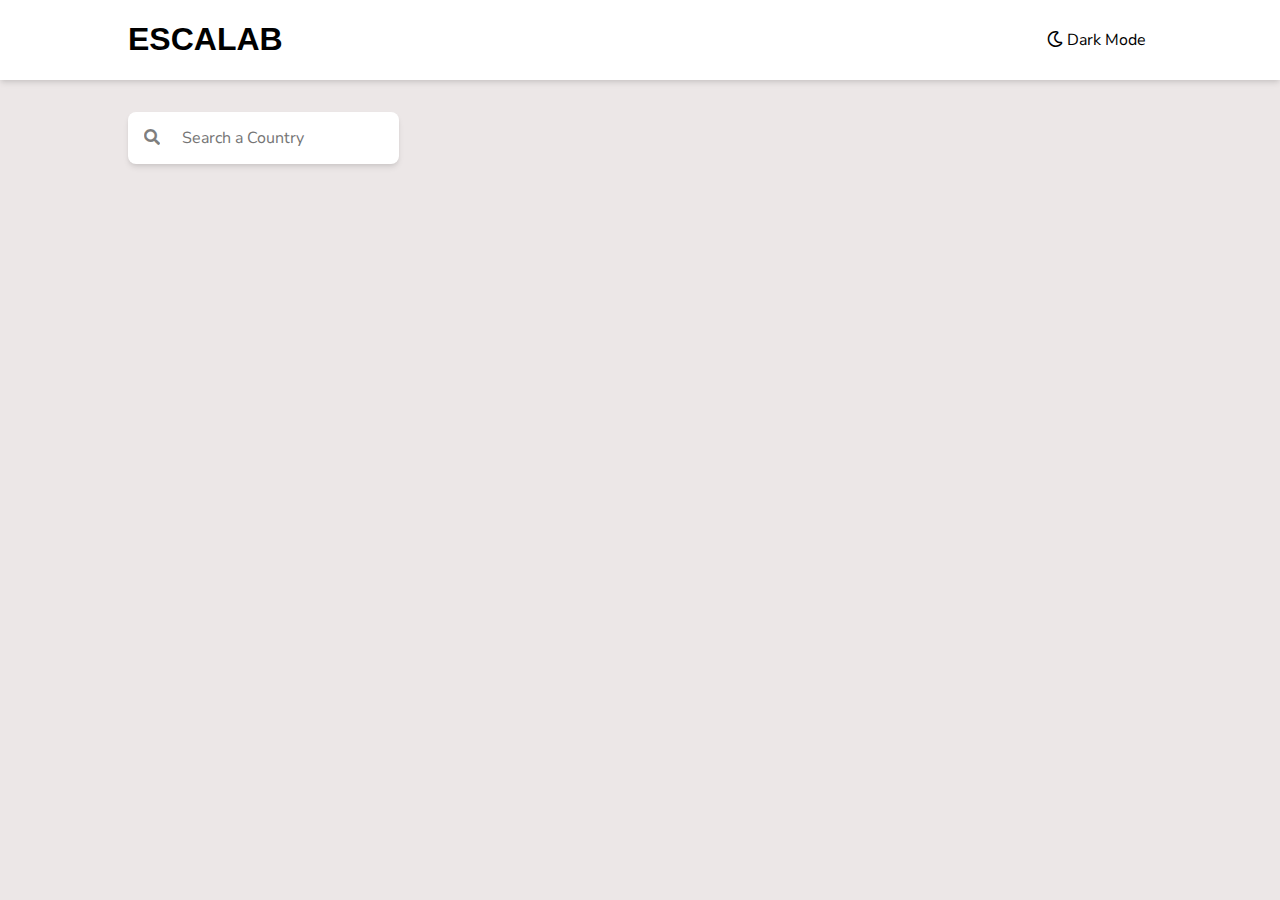
<file: index.html>
<!DOCTYPE html>
<html lang="es">
  <head>
    <meta charset="UTF-8" />
    <meta name="viewport" content="width=device-width, initial-scale=1.0" />
    <title>Escalab - Challenge</title>
    <link
      href="https://fonts.googleapis.com/css2?family=Nunito+Sans:wght@300;400;600;800&display=swap"
      rel="stylesheet"
    />
    <link
      rel="stylesheet"
      href="https://cdnjs.cloudflare.com/ajax/libs/font-awesome/5.15.1/css/all.min.css"
    />
    <link rel="stylesheet" href="css/normalize.css" />
    <link rel="stylesheet" href="css/main.css" />
    <link rel="stylesheet" href="css/custom-select.css" />
  </head>
  <body>
    <nav class="navbar">
      <div class="container navbar-content">
        <a href="/" class="navbar-link">
          <h1 class="navbar-title">Escalab</h1>
        </a>
        <button class="btn-dark-mode">
          <i class="far fa-moon"></i>
          Dark Mode
        </button>
      </div>
    </nav>

    <header class="container filter-content my-2">
      <form class="form-search" id="formulario">
        <i class="fas fa-search"></i>
        <input
          type="text"
          placeholder="Search a Country"
          id="inputFormulario"
        />
      </form>
      <div class="custom-select" style="width: 200px">
        <select>
          <option value="">Filter by Region</option>
          <option value="">All</option>
          <option value="Africa">Africa</option>
          <option value="Americas">America</option>
          <option value="Asia">Asia</option>
          <option value="Europe">Europe</option>
          <option value="Oceania">Oceania</option>
        </select>
      </div>
    </header>

    <main class="container grid" id="banderas"></main>

    <script src="js/dark-mode.js"></script>
    <script src="js/app.js"></script>
    <script src="js/custom-select.js"></script>
    <script src="js/formulario.js"></script>
  </body>
</html>
</file>
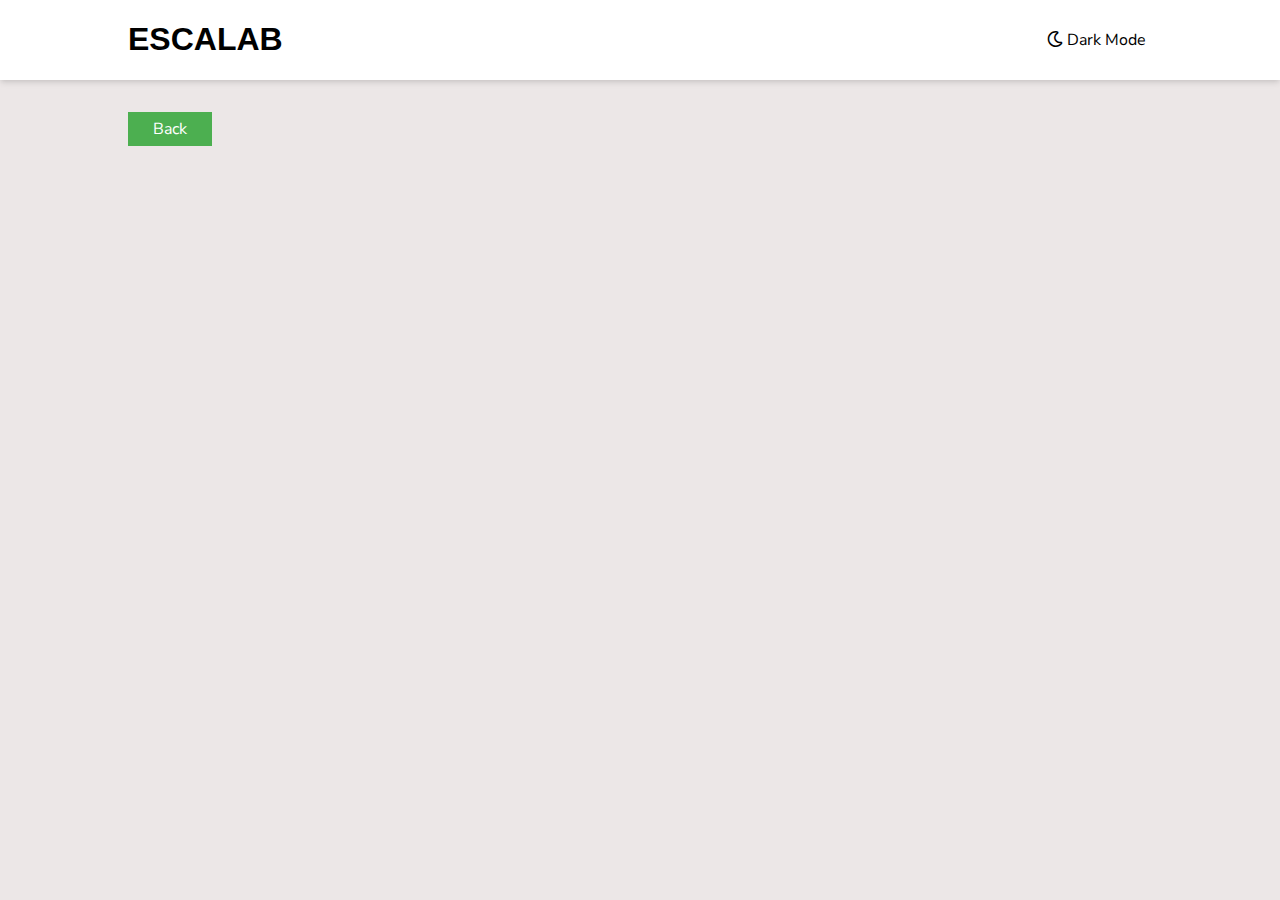
<file: pais.html>
<!DOCTYPE html>
<html lang="es">
  <head>
    <meta charset="UTF-8" />
    <meta name="viewport" content="width=device-width, initial-scale=1.0" />
    <title>Escalab - Challenge</title>
    <link
      href="https://fonts.googleapis.com/css2?family=Nunito+Sans:wght@300;400;600;800&display=swap"
      rel="stylesheet"
    />
    <link
      rel="stylesheet"
      href="https://cdnjs.cloudflare.com/ajax/libs/font-awesome/5.15.1/css/all.min.css"
    />
    <link rel="stylesheet" href="css/normalize.css" />
    <link rel="stylesheet" href="css/main.css" />
  </head>
  <body>
    <nav class="navbar">
      <div class="container navbar-content">
        <a href="/" class="navbar-link">
          <h1 class="navbar-title">Escalab</h1>
        </a>
        <button class="btn-dark-mode">
          <i class="far fa-moon"></i>
          Dark Mode
        </button>
      </div>
    </nav>

    <header class="container filter-content my-2">
      <button class="btn">
        <a href="index.html">Back</a>
      </button>
    </header>

    <main class="container grid-card" id="banderas"></main>

    <script src="js/dark-mode.js"></script>
    <script src="js/detalle.js"></script>
  </body>
</html>
</file>
<file: css/main.css>
:root {
  /* --color-bg: #bebebe;
    --color-bg-secondary: #ffffff;
    --color-text: #000000; */
  --box-shadow: 0 4px 6px -1px rgba(0, 0, 0, 0.1),
    0 2px 4px -1px rgba(0, 0, 0, 0.06);
  --border-radius: 0.5rem;
}

html {
  box-sizing: border-box;
}

*,
*:before,
*:after {
  box-sizing: inherit;
}

body {
  --color-bg: #ece7e7;
  --color-bg-secondary: #ffffff;
  --color-text: #000000;
  font-family: "Nunito Sans", sans-serif;
  color: var(--color-text);
  background-color: var(--color-bg);
}

body.dark-mode {
  --color-bg: #212e37;
  --color-bg-secondary: #2b3743;
  --color-text: #ffffff;
}

.container {
  margin-left: auto;
  margin-right: auto;
  width: 80%;
}

.img-fluid {
  width: 100%;
}

/* Espaciados */
.my-1 {
  margin-top: 1rem;
  margin-bottom: 1rem;
}

.my-2 {
  margin-top: 2rem;
  margin-bottom: 2rem;
}

/* Navbar */
.navbar {
  background-color: var(--color-bg-secondary);
  box-shadow: var(--box-shadow);
}

.navbar-content {
  display: flex;
  justify-content: space-between;
  align-items: center;
}

.navbar-title {
  text-transform: uppercase;
  font-family: "Trebuchet MS", "Lucida Sans Unicode", "Lucida Grande",
    "Lucida Sans", Arial, sans-serif;
  color: var(--color-text);
}

.navbar-link {
  text-decoration: none;
}

.btn-dark-mode {
  background-color: var(--color-bg-secondary);
  border: none;
  outline: none;
  cursor: pointer;
  opacity: 1;
  transition: 0.3s;
  color: var(--color-text);
}

.btn-dark-mode:hover {
  opacity: 0.6;
}

/* Filtros */
.filter-content {
  display: flex;
  justify-content: space-between;
  align-items: center;
}

.form-search {
  box-shadow: var(--box-shadow);
  border-radius: var(--border-radius);
  background-color: var(--color-bg-secondary);
  padding: 1rem;
}

.form-search i {
  opacity: 0.5;
}

.form-search input {
  border: none;
  outline: none;
  margin-left: 1rem;
  background-color: var(--color-bg-secondary);
  color: var(--color-text);
}

/* Main */
.grid {
  display: grid;
  grid-template-columns: repeat(4, minmax(0, 1fr));
  gap: 2rem;
}

.grid-card {
  display: grid;
  justify-content: center;
  align-content: center;
}

.card {
  overflow: hidden;
  background-color: var(--color-bg-secondary);
  border-radius: var(--border-radius);
  box-shadow: var(--box-shadow);
  margin-bottom: 2rem;
}

.card img {
  border-top-left-radius: var(--border-radius);
  border-top-right-radius: var(--border-radius);
}

.card-content {
  padding: 2rem;
  text-align: center;
}

.card-content h3 {
  margin-bottom: 2rem;
}

.btn {
  background-color: #4caf50;
  border: none;
  color: white;
  padding: 8px 25px;
  text-align: center;
  text-decoration: none;
  display: inline-block;
  font-size: 16px;
  transition-duration: 0.4s;
}

.btn a {
  color: #ffffff;
  text-decoration: none;
}

.btn:hover {
  background-color: #2e9232;
  color: white;
}

@media (max-width: 1000px) {
  .grid {
    grid-template-columns: repeat(3, minmax(0, 1fr));
  }
}

@media (max-width: 750px) {
  .grid {
    grid-template-columns: repeat(2, minmax(0, 1fr));
  }
}

@media (max-width: 600px) {
  .navbar-content {
    font-size: 0.6rem;
  }

  .filter-content {
    flex-direction: column;
    align-items: flex-start;
  }

  .form-search {
    width: 100%;
    margin-bottom: 1rem;
  }

  .form-search input {
    width: 85%;
  }

  .grid {
    grid-template-columns: repeat(1, minmax(0, 1fr));
  }
}
</file>
<file: css/custom-select.css>
/* The container must be positioned relative: */
.custom-select {
    position: relative;
  }
  
  .custom-select select {
    display: none; /*hide original SELECT element: */
  }
  
  .select-selected {
    background-color: var(--color-bg-secondary);
    box-shadow: var(--box-shadow);
    border-radius: var(--border-radius);
  }
  
  /* Style the arrow inside the select element: */
  .select-selected:after {
    position: absolute;
    content: "";
    top: 21px;
    right: 10px;
    width: 0;
    height: 0;
    border: 6px solid transparent;
    border-color: var(--color-text) transparent transparent transparent;
  }
  
  /* Point the arrow upwards when the select box is open (active): */
  .select-selected.select-arrow-active:after {
    border-color: transparent transparent var(--color-text) transparent;
    top: 14px;
  }
  
  /* style the items (options), including the selected item: */
  .select-items div,.select-selected {
    color: var(--color-text);
    padding: 18px 16px;
    border: 1px solid transparent;
    border-color: transparent transparent rgba(0, 0, 0, 0.1) transparent;
    cursor: pointer;
    height: 52.4px;
  }
  
  /* Style items (options): */
  .select-items {
    margin-top: 0.3rem;
    position: absolute;
    background-color: var(--color-bg-secondary);
    top: 100%;
    left: 0;
    right: 0;
    z-index: 99;
    box-shadow: var(--box-shadow);
    border-radius: var(--border-radius);
  }
  
  /* Hide the items when the select box is closed: */
  .select-hide {
    display: none;
  }
  
  .select-items div:hover, .same-as-selected {
    background-color: rgba(0, 0, 0, 0.1);
    border-radius: var(--border-radius);
  }
</file>
